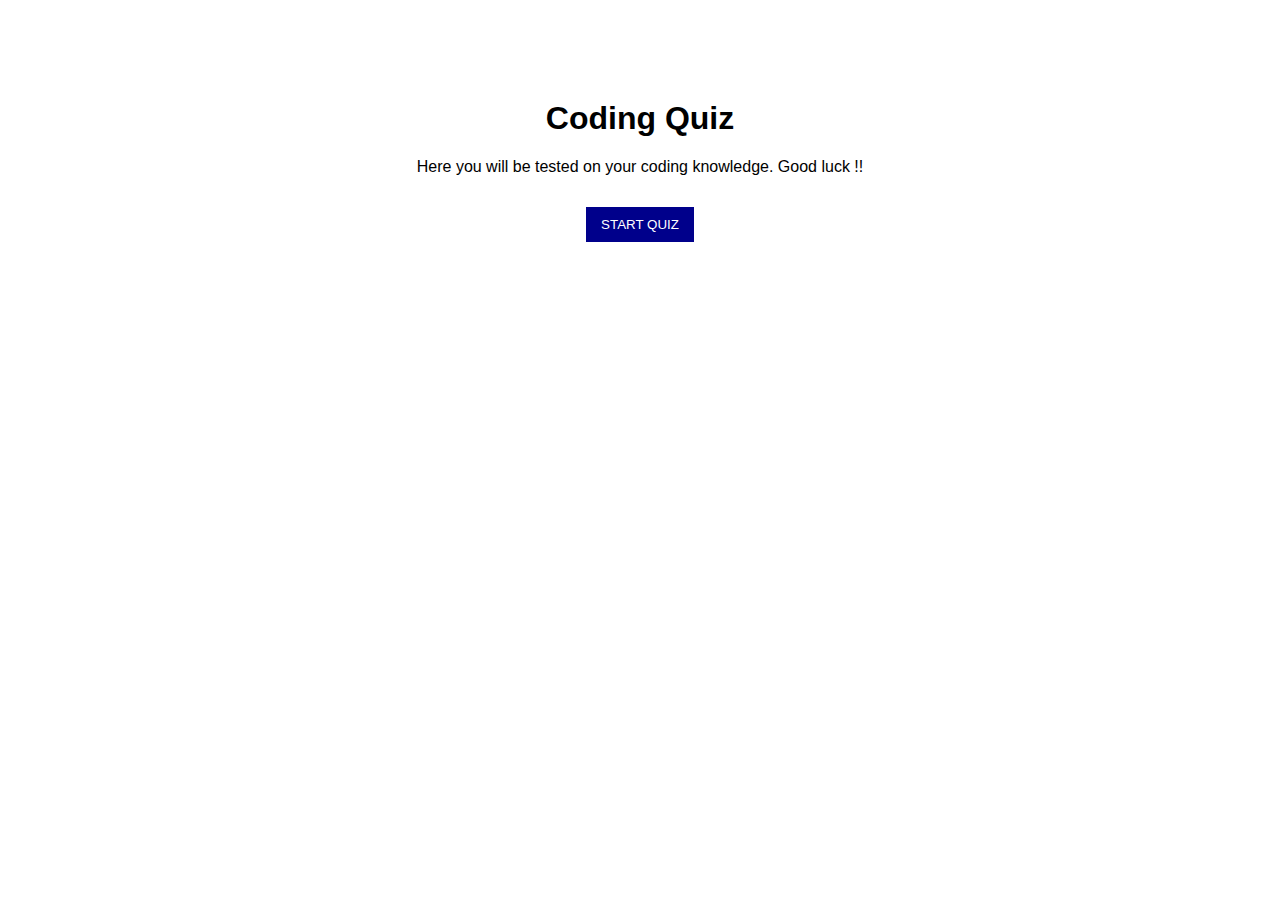
<file: index.html>
<!DOCTYPE html>
<html lang="en">
  <head>
    <meta charset="UTF-8" />
    <meta http-equiv="X-UA-Compatible" content="IE=edge" />
    <meta name="viewport" content="width=device-width, initial-scale=1.0" />
    <title>Coding Quiz project</title>
    <link
      rel="stylesheet"
      href="https://cdn.jsdelivr.net/npm/bootstrap@5.0.2/dist/css/bootstrap.min.css"
      integrity="sha384-EVSTQN3/azprG1Anm3QDgpJLIm9Nao0Yz1ztcQTwFspd3yD65VohhpuuCOmLASjC"
      crossorigin="anonymous"
    />
    <link rel="stylesheet" href="./assets/style.css" />
    <script src="./assets/script.js"></script>
  </head>
  <body>
    <header>
      <nav class="navbar navbar-light bg-light">
        <a class="navbar-brand hidden" href="#" id="view-score"
          >View High Scores</a
        >
        <a
          class="nav-item hidden"
          href="javascript:;"
          onclick="clearHighscores()"
          id="clear-score"
          >Clear High Score</a
        >
        <a
          class="nav-item hidden"
          href="javascript:;"
          onclick="showStartQuiz()"
          id="play-again"
          >Play Again</a
        >
        <p id="counter-display" class="ml-2"></p>
      </nav>
    </header>

    <main class="container">
      <section id="questions" class="hidden"></section>

      <section id="answer"></section>

      <section id="welcome-section">
        <h1>Coding Quiz</h1>
        <p>Here you will be tested on your coding knowledge. Good luck !!</p>
        <button id="btn-start" onclick="startQuiz()">START QUIZ</button>
      </section>

      <section id="input-score" class="hidden">
        <form>
          <label for="initials">Enter Intitials</label>
          <input type="text" name="initials" id="initials" />
          <button type="button" onclick="showScore()">Submit</button>
        </form>
      </section>

      <section id="display-score" class="hidden">
        <div id="scores">
          <table class="table">
            <thead>
              <tr>
                <th scope="col">score list</th>
              </tr>
            </thead>
            <tbody id="table-scores"></tbody>
          </table>
        </div>
      </section>
    </main>
  </body>
</html>
</file>
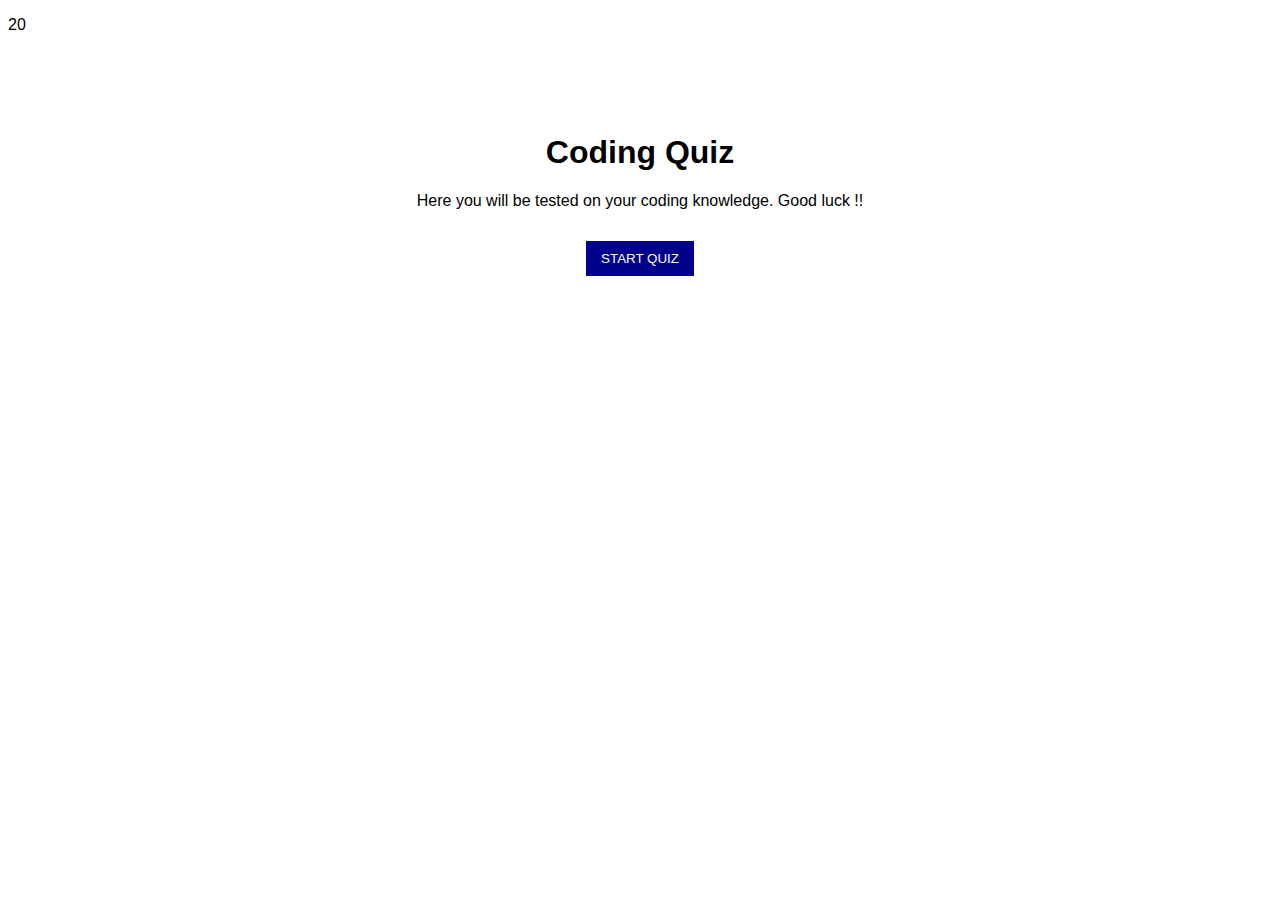
<file: index2.html>
<!DOCTYPE html>
<html lang="en">
  <head>
    <meta charset="UTF-8" />
    <meta http-equiv="X-UA-Compatible" content="IE=edge" />
    <meta name="viewport" content="width=device-width, initial-scale=1.0" />
    <title>Coding Quiz project</title>
    <link
      rel="stylesheet"
      href="https://cdn.jsdelivr.net/npm/bootstrap@5.0.2/dist/css/bootstrap.min.css"
      integrity="sha384-EVSTQN3/azprG1Anm3QDgpJLIm9Nao0Yz1ztcQTwFspd3yD65VohhpuuCOmLASjC"
      crossorigin="anonymous"
    />
    <link rel="stylesheet" href="./assets/style.css" />
    <script src="./assets/script2.js"></script>
  </head>
  <body>
    <header>
      <nav class="navbar navbar-light bg-light">
        <a class="navbar-brand hidden" href="#" id="view-score"
          >View High Scores</a
        >
        <a
          class="nav-item hidden"
          href="#"
          
          id="clear-score"
          >Clear High Score</a
        >
        
        <p id="counter-display" class="ml-2">20</p>
      </nav>
    </header>

    <main class="container">
        <section id="questions" class="hidden"> </section>
        <section id="answer"></section>
        <section id="welcome-section">
            <h1>Coding Quiz</h1>
            <p>Here you will be tested on your coding knowledge. Good luck !!</p>
            <button id="btn-start" onclick="startQuiz()">START QUIZ</button>
        </section>
        <section id="input-score">
            <form class="hidden">
                <label for="user-initials">Enter Initials</label>
                <input type="text" name="user-initials" id="user-initials">
            </form>
        </section>
        <section id="display-score" class="hidden">
            <div id="scores">
                <table class="table">
                    <thead>
                      <tr>
                        <th scope="col"></th>
                      </tr>
                    </thead>
                    <tbody id="table-scores">
                    </tbody>
                </table>
            </div>
        </section>
    </main>
    <footer id="footer"></footer>
</file>
<file: assets/style.css>
html {
  padding: 0;
  margin: 0;
  font-family: Arial, Helvetica, sans-serif;
}

main {
  margin: 0 auto;
}

button {
  background-color: darkblue;
  padding: 10px 15px;
  margin: 10px;
  border: 5px solid #ffffff;
  color: white;
}

input#username {
  height: 30px;
  width: 300px;
}

.container {
  width: 500px;
  margin: 0 auto;
  margin-top: 100px;
  text-align: center;
}

#choice-list {
  list-style: circle;
  text-align: left;
}

#choicelist li:focus,
li:hover {
  background-color: rgb(146, 163, 194) !important;
}

.hidden {
  display: none;
}
</file>
